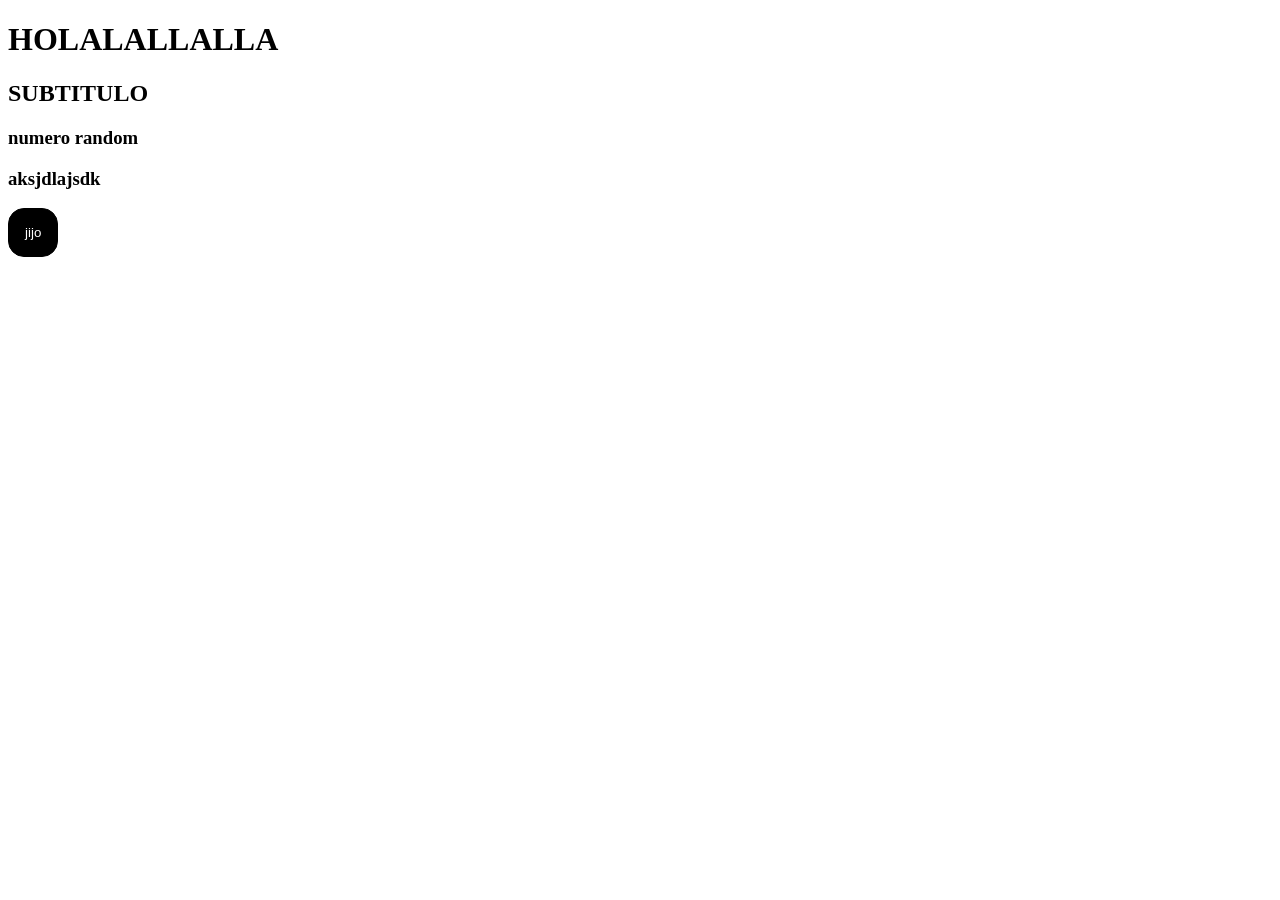
<file: jijo/index.html>
<!DOCTYPE html>
<html lang="en">
<head>
    <meta charset="UTF-8">
    <meta name="viewport" content="width=device-width, initial-scale=1.0">
    <title>Document</title>
    <link rel="stylesheet" href="./style/style.css">
</head>

<style>

    body{
        font-weight: 500;
    }
</style>
<body>
    <h1>HOLALALLALLA</h1>
    <h2>SUBTITULO</h2>
    <h3>numero random</h3>
    <h3 id="jijo"></h3>

    <button id="button">jijo</button>

</body>
<script src="./script.js">

</script>
</html>
</file>
<file: jijo/style/style.css>
button{

    background-color: black;
    color: white;
    padding: 1rem;
    border-radius: 1rem;
    border: 1px solid black;
    cursor:grab;

}
</file>
